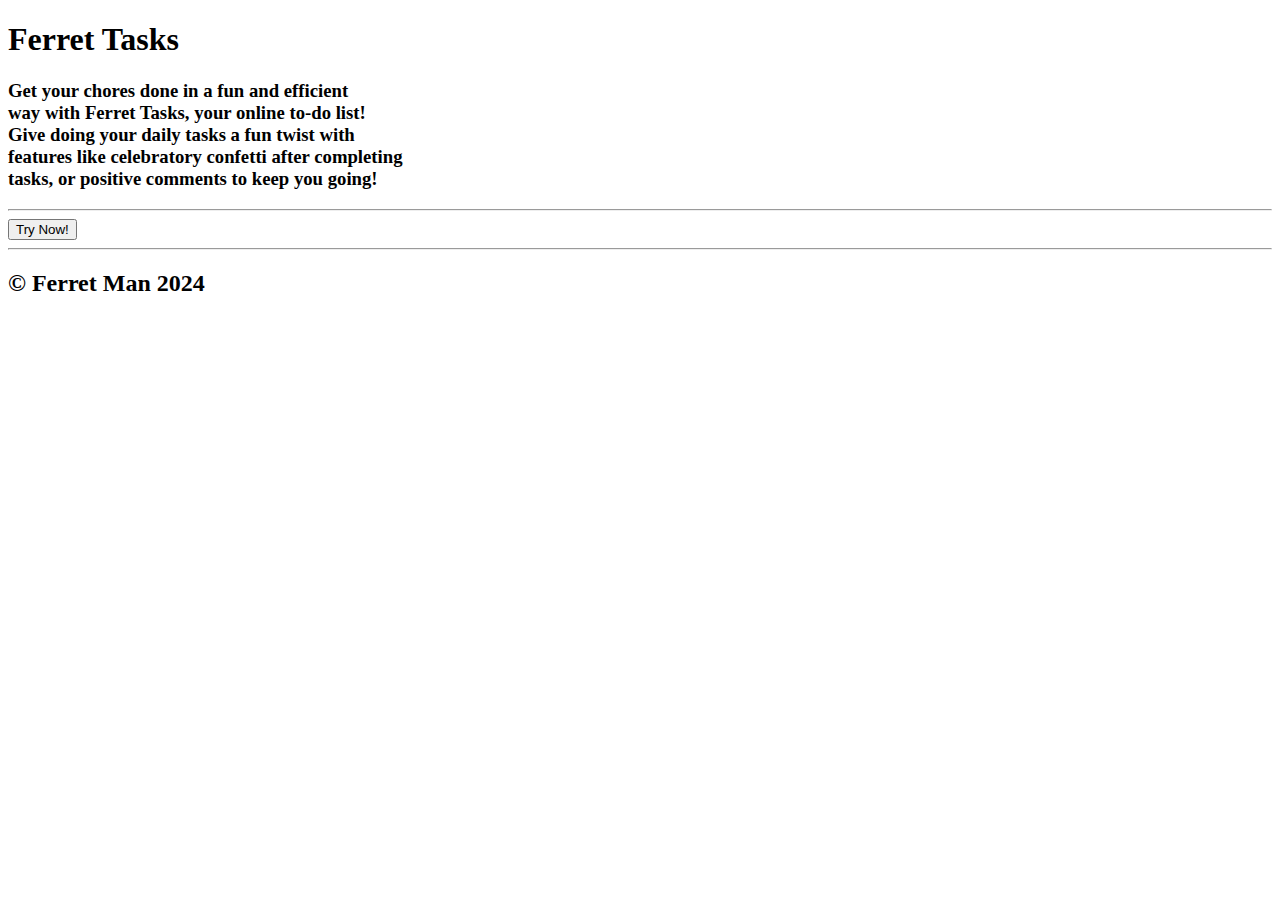
<file: index.html>
<!DOCTYPE html>
<html lang="en">
<head>
  <meta charset="UTF-8">
  <meta name="viewport" content="width=device-width, initial-scale=1.0">
  <title>Ferret Tasks</title>
  <link rel="stylesheet" href="styles.css">
</head>
<body>
  <h1>Ferret Tasks</h1>
  <h3>Get your chores done in a fun and efficient <br>
  way with Ferret Tasks, your online to-do list! <br>
  Give doing your daily tasks a fun twist with <br>
  features like celebratory confetti after completing <br>
  tasks, or positive comments to keep you going!</h3>
  <hr>
  <a href="ferret-tasks.html"><button>Try Now!</button></a>
  <hr>
  <h2>&copy; Ferret Man 2024</h2>
</body>
</html>
</file>
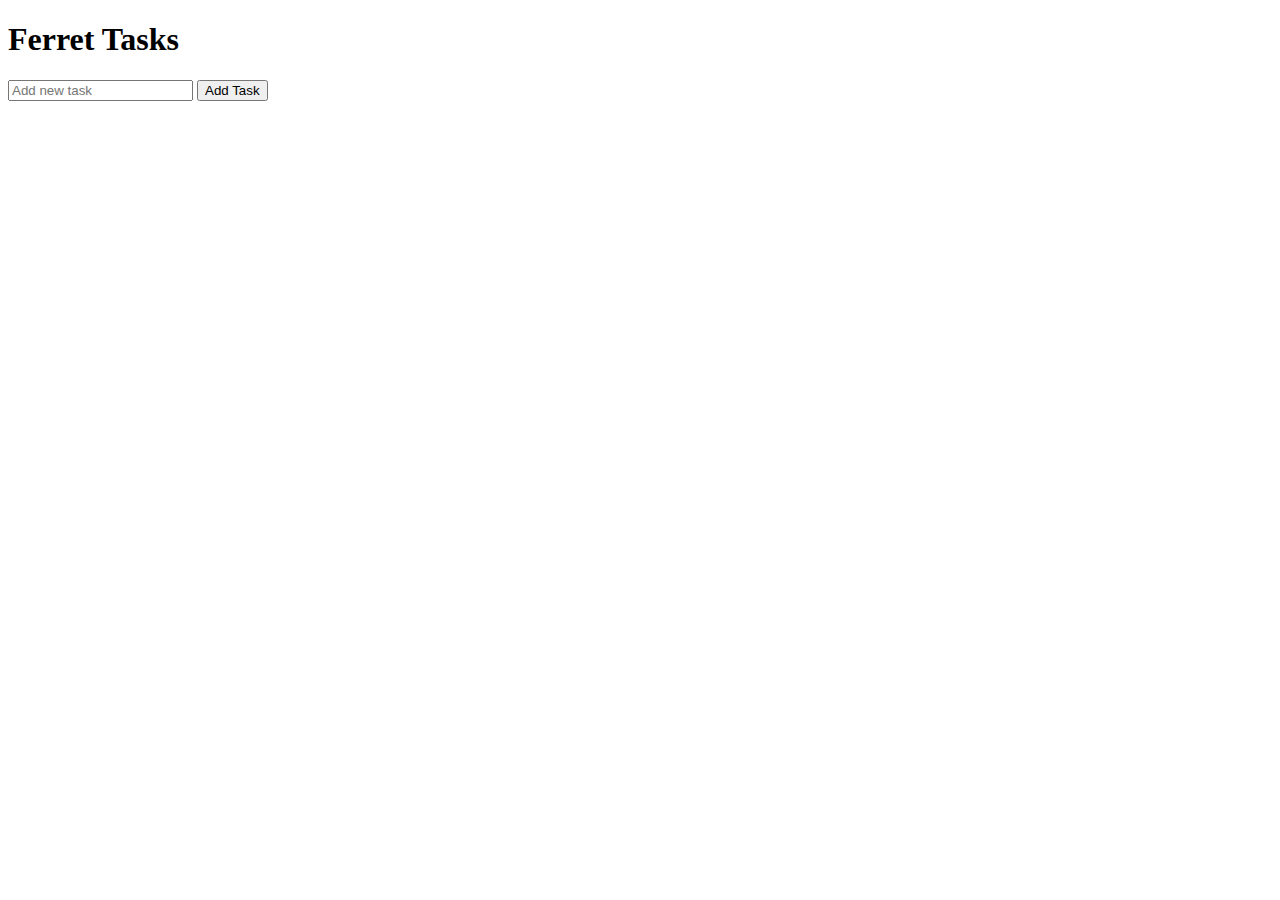
<file: ferret-tasks.html>
<!DOCTYPE html>
<html lang="en">
<head>
  <meta charset="UTF-8">
  <meta name="viewport" content="width=device-width, initial-scale=1.0">
  <title>To-Do List</title>
  <link rel="stylesheet" href="styles.css">
</head>
<body>

<div class="container">
  <h1>Ferret Tasks</h1>
  <input type="text" id="taskInput" placeholder="Add new task">
  <button onclick="addTask()">Add Task</button>
  <ul id="taskList"></ul>
  <img id="gif" src="confetti.gif" style="display: none;">
</div>

<script src="script.js"></script>
</body>
</html>
</file>
<file: styles.css>
li button {
  display: block;
  margin-top: 5px; /* Adjust the margin as needed */
}
</file>
